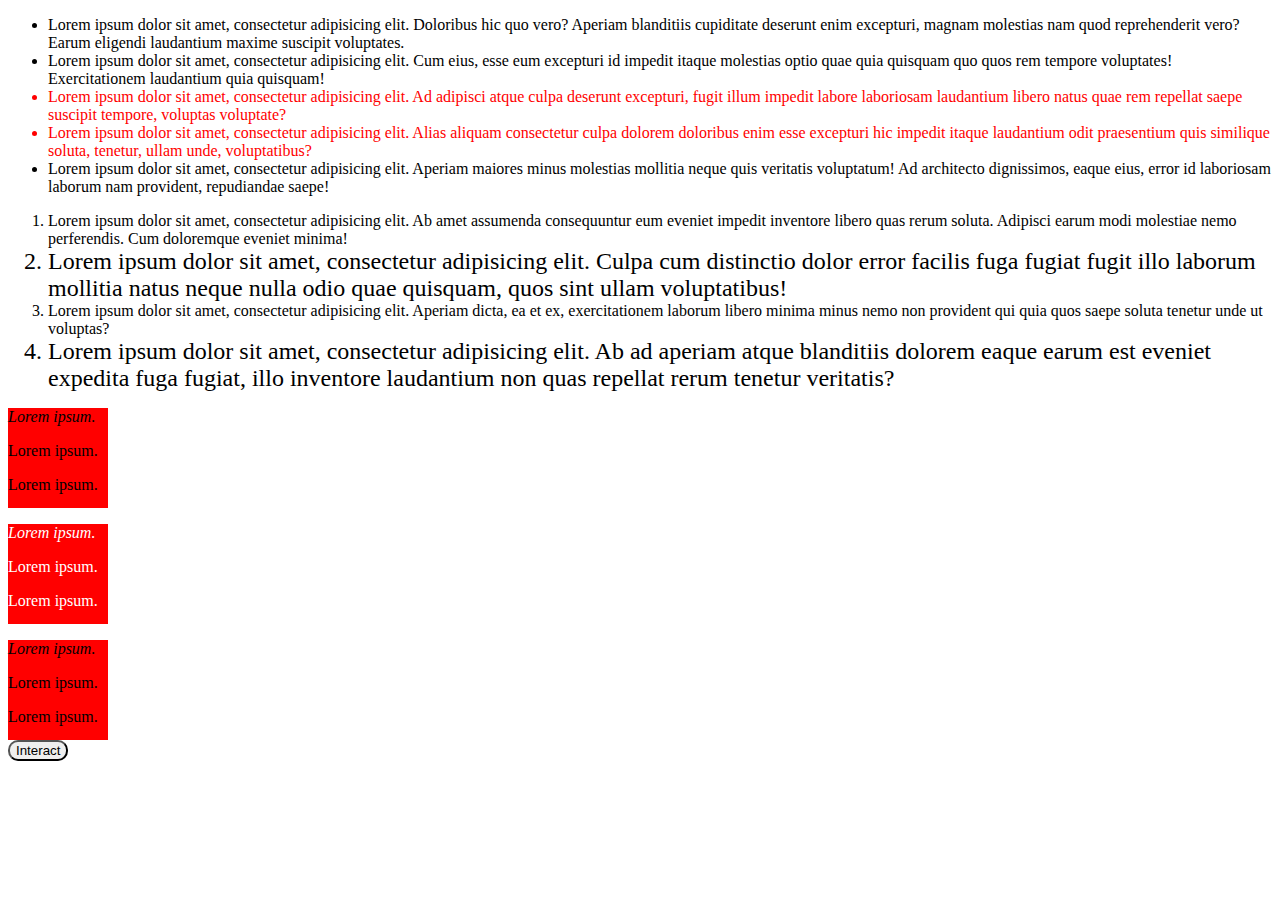
<file: index.html>
<!DOCTYPE html>
<html lang="en">
<head>
    <meta charset="UTF-8">
    <title>Advanced Selectors</title>
    <link rel="stylesheet" href="style.css">
</head>
<body>
<ul>
    <li>Lorem ipsum dolor sit amet, consectetur adipisicing elit. Doloribus hic quo vero? Aperiam blanditiis cupiditate deserunt enim excepturi, magnam molestias nam quod reprehenderit vero? Earum eligendi laudantium maxime suscipit voluptates.</li>
    <li>Lorem ipsum dolor sit amet, consectetur adipisicing elit. Cum eius, esse eum excepturi id impedit itaque molestias optio quae quia quisquam quo quos rem tempore voluptates! Exercitationem laudantium quia quisquam!</li>
    <li>Lorem ipsum dolor sit amet, consectetur adipisicing elit. Ad adipisci atque culpa deserunt excepturi, fugit illum impedit labore laboriosam laudantium libero natus quae rem repellat saepe suscipit tempore, voluptas voluptate?</li>
    <li>Lorem ipsum dolor sit amet, consectetur adipisicing elit. Alias aliquam consectetur culpa dolorem doloribus enim esse excepturi hic impedit itaque laudantium odit praesentium quis similique soluta, tenetur, ullam unde, voluptatibus?</li>
    <li>Lorem ipsum dolor sit amet, consectetur adipisicing elit. Aperiam maiores minus molestias mollitia neque quis veritatis voluptatum! Ad architecto dignissimos, eaque eius, error id laboriosam laborum nam provident, repudiandae saepe!</li>
</ul>
<ol>
    <li>Lorem ipsum dolor sit amet, consectetur adipisicing elit. Ab amet assumenda consequuntur eum eveniet impedit inventore libero quas rerum soluta. Adipisci earum modi molestiae nemo perferendis. Cum doloremque eveniet minima!</li>
    <li>Lorem ipsum dolor sit amet, consectetur adipisicing elit. Culpa cum distinctio dolor error facilis fuga fugiat fugit illo laborum mollitia natus neque nulla odio quae quisquam, quos sint ullam voluptatibus!</li>
    <li>Lorem ipsum dolor sit amet, consectetur adipisicing elit. Aperiam dicta, ea et ex, exercitationem laborum libero minima minus nemo non provident qui quia quos saepe soluta tenetur unde ut voluptas?</li>
    <li>Lorem ipsum dolor sit amet, consectetur adipisicing elit. Ab ad aperiam atque blanditiis dolorem eaque earum est eveniet expedita fuga fugiat, illo inventore laudantium non quas repellat rerum tenetur veritatis?</li>
</ol>
<div>
    <p>Lorem ipsum.</p>
    <p>Lorem ipsum.</p>
    <p>Lorem ipsum.</p>
</div>
<div>
    <p>Lorem ipsum.</p>
    <p>Lorem ipsum.</p>
    <p>Lorem ipsum.</p>
</div>
<div>
    <p>Lorem ipsum.</p>
    <p>Lorem ipsum.</p>
    <p>Lorem ipsum.</p>
</div>
<button type="button">Interact</button>
</body>
</html>
</file>
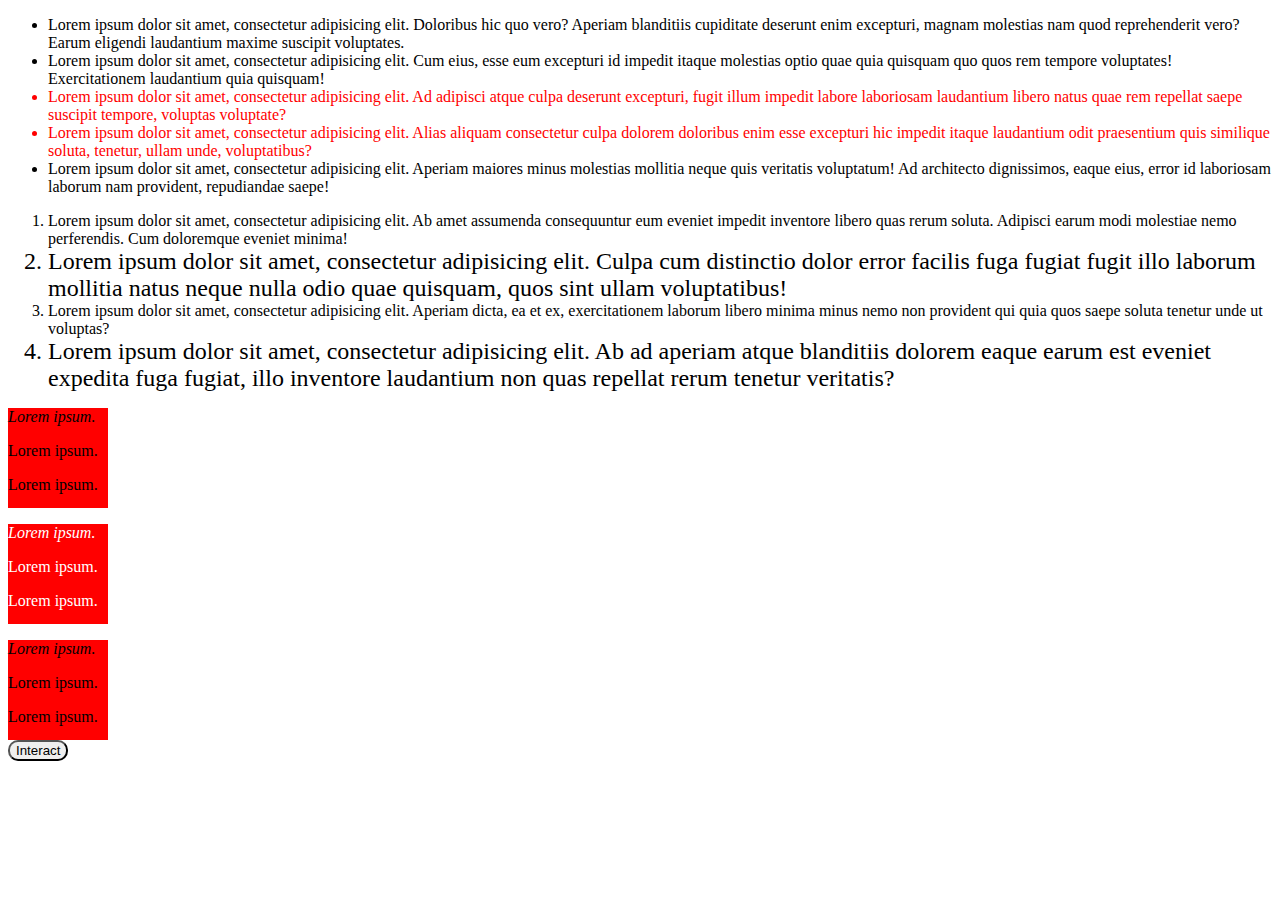
<file: advancedselectors.html>
<!DOCTYPE html>
<html lang="en">
<head>
    <meta charset="UTF-8">
    <title>Advanced Selectors</title>
    <link rel="stylesheet" href="style.css">
</head>
<body>
<ul>
    <li>Lorem ipsum dolor sit amet, consectetur adipisicing elit. Doloribus hic quo vero? Aperiam blanditiis cupiditate deserunt enim excepturi, magnam molestias nam quod reprehenderit vero? Earum eligendi laudantium maxime suscipit voluptates.</li>
    <li>Lorem ipsum dolor sit amet, consectetur adipisicing elit. Cum eius, esse eum excepturi id impedit itaque molestias optio quae quia quisquam quo quos rem tempore voluptates! Exercitationem laudantium quia quisquam!</li>
    <li>Lorem ipsum dolor sit amet, consectetur adipisicing elit. Ad adipisci atque culpa deserunt excepturi, fugit illum impedit labore laboriosam laudantium libero natus quae rem repellat saepe suscipit tempore, voluptas voluptate?</li>
    <li>Lorem ipsum dolor sit amet, consectetur adipisicing elit. Alias aliquam consectetur culpa dolorem doloribus enim esse excepturi hic impedit itaque laudantium odit praesentium quis similique soluta, tenetur, ullam unde, voluptatibus?</li>
    <li>Lorem ipsum dolor sit amet, consectetur adipisicing elit. Aperiam maiores minus molestias mollitia neque quis veritatis voluptatum! Ad architecto dignissimos, eaque eius, error id laboriosam laborum nam provident, repudiandae saepe!</li>
</ul>
<ol>
    <li>Lorem ipsum dolor sit amet, consectetur adipisicing elit. Ab amet assumenda consequuntur eum eveniet impedit inventore libero quas rerum soluta. Adipisci earum modi molestiae nemo perferendis. Cum doloremque eveniet minima!</li>
    <li>Lorem ipsum dolor sit amet, consectetur adipisicing elit. Culpa cum distinctio dolor error facilis fuga fugiat fugit illo laborum mollitia natus neque nulla odio quae quisquam, quos sint ullam voluptatibus!</li>
    <li>Lorem ipsum dolor sit amet, consectetur adipisicing elit. Aperiam dicta, ea et ex, exercitationem laborum libero minima minus nemo non provident qui quia quos saepe soluta tenetur unde ut voluptas?</li>
    <li>Lorem ipsum dolor sit amet, consectetur adipisicing elit. Ab ad aperiam atque blanditiis dolorem eaque earum est eveniet expedita fuga fugiat, illo inventore laudantium non quas repellat rerum tenetur veritatis?</li>
</ol>
<div>
    <p>Lorem ipsum.</p>
    <p>Lorem ipsum.</p>
    <p>Lorem ipsum.</p>
</div>
<div>
    <p>Lorem ipsum.</p>
    <p>Lorem ipsum.</p>
    <p>Lorem ipsum.</p>
</div>
<div>
    <p>Lorem ipsum.</p>
    <p>Lorem ipsum.</p>
    <p>Lorem ipsum.</p>
</div>
<button type="button">Interact</button>
</body>
</html>
</file>
<file: style.css>
ul>li:nth-child(3){
    color:  red;
}

ul>li:nth-child(4){
    color: red;
}

ol>li:nth-child(even){
    font-size: 24px;
}

div{
    height: 100px;
    width: 100px;
    background-color: red;
}

div:nth-of-type(2){
    color: white;
}

div>p:first-child{
    font-style: italic;
}

button{
    border-radius: 10px;
}

button:hover{
    color: blue;
}

button:active{
    border-radius: 0%;
    height: 200px;
    width: 150px;
}
</file>
